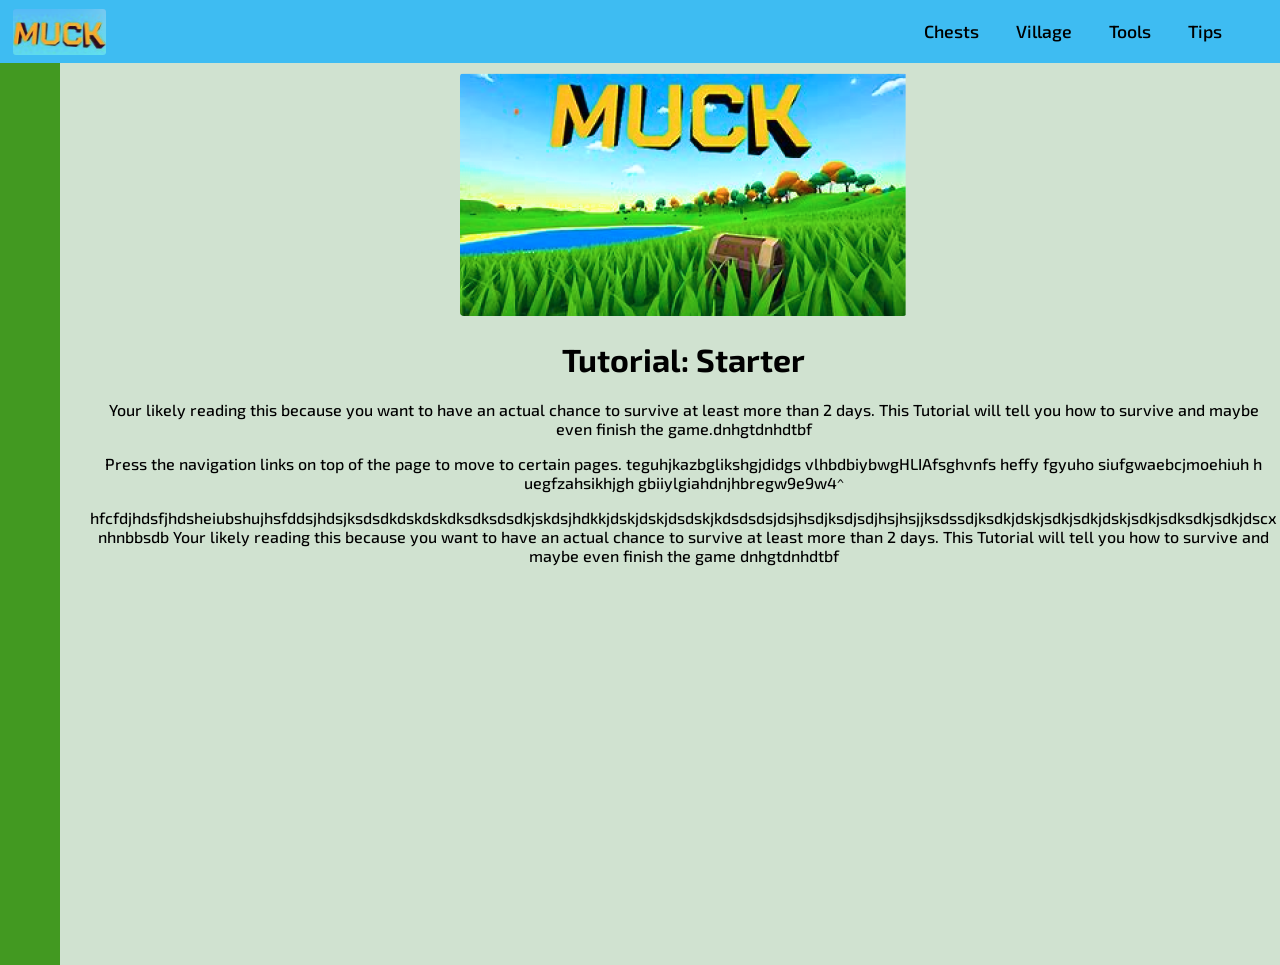
<file: index.html>
<!DOCTYPE html>
<html lang="en">
<head>
    <meta charset="UTF-8">
    <meta name="viewport" content="width=device-width, initial-scale=1.0">
    <title>Muck Turtorial</title>
    <link rel="stylesheet" href="websitemuck.css">
</head>
<body>
    <nav>
        <img src="MuckTitle.png" alt="Muck_title">
        <a href="Chests.html">Chests</a>
        <a href="village.html">Village</a>
        <a href="Tools.html">Tools</a>
        <a href="Tips.html">Tips</a>
    </nav>
<div class="grid-container">
<div class="edge"> </div>
    <div class="main">
        <header>
            <img src="BigMuck.png" alt="Big_Muck" class="title">
            <h1>Tutorial: Starter</h1>
        </header>
        <main>
            <p>Your likely reading this because you want to have an actual chance to survive at least more than 2 days. This Tutorial will tell you how to survive and maybe even finish the game.dnhgtdnhdtbf</p>
            <p>Press the navigation links on top of the page to move to certain pages. teguhjkazbglikshgjdidgs vlhbdbiybwgHLIAfsghvnfs  heffy fgyuho siufgwaebcjmoehiuh h uegfzahsikhjgh gbiiylgiahdnjhbregw9e9w4^</p>
            <p>hfcfdjhdsfjhdsheiubshujhsfddsjhdsjksdsdkdskdskdksdksdsdkjskdsjhdkkjdskjdskjdsdskjkdsdsdsjdsjhsdjksdjsdjhsjhsjjksdssdjksdkjdskjsdkjsdkjdskjsdkjsdksdkjsdkjdscx nhnbbsdb Your likely reading this because you want to have an actual chance to survive at least more than 2 days. This Tutorial will tell you how to survive and maybe even finish the game dnhgtdnhdtbf</p>
        </main>
    </div>
<div class="edge"> </div>
</body>
</html>
</file>
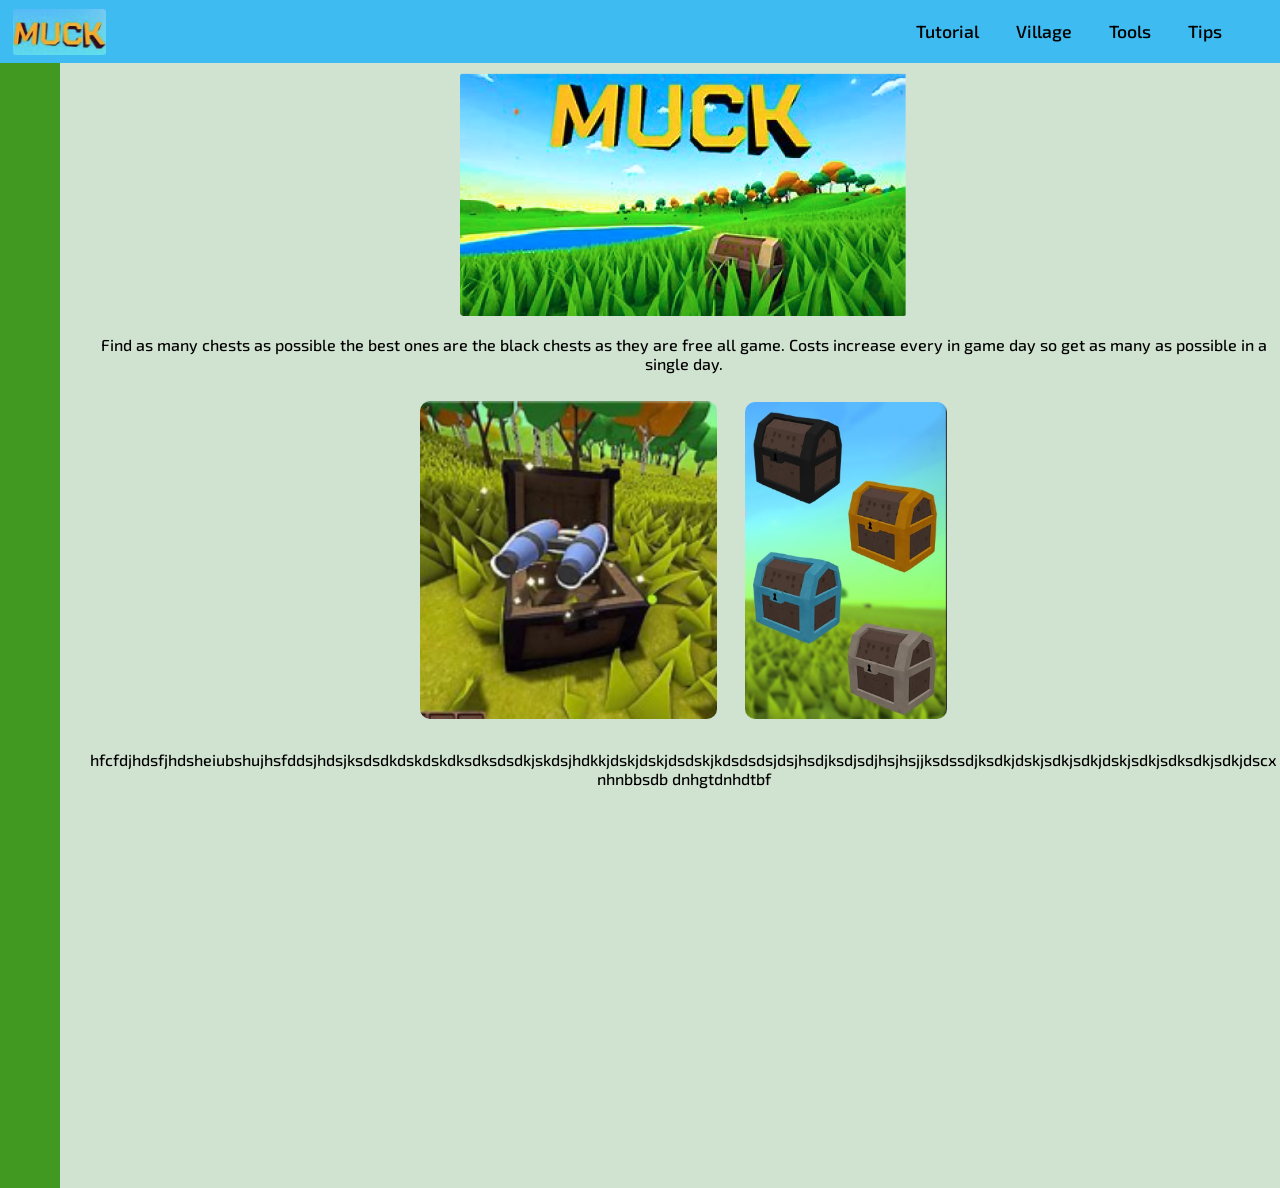
<file: Chests.html>
<!DOCTYPE html>
<html lang="en">
<head>
    <meta charset="UTF-8">
    <meta name="viewport" content="width=device-width, initial-scale=1.0">
    <title>Muck Turtorial</title>
    <link rel="stylesheet" href="websitemuck.css">
</head>
<body>
    <nav>
        <img src="MuckTitle.png" alt="Muck_title">
        <a href="Tutorial.html">Tutorial</a>
        <a href="village.html">Village</a>
        <a href="Tools.html">Tools</a>
        <a href="Tips.html">Tips</a>
    </nav>
<div class="grid-container">
<div class="edge"> </div>
    <div class="main">
        <header>
            <img src="BigMuck.png" alt="Big_Muck" class="title">
        </header>
        <main>
            <p>Find as many chests as possible the best ones are the black chests as they are free all game. Costs increase every in game day so get as many as possible in a single day.</p>
            <img src="openchest.png" alt="open chest in muck" class="img">
            <img src="Chests.png" alt="Chest in muck" class="img2">
            <p>hfcfdjhdsfjhdsheiubshujhsfddsjhdsjksdsdkdskdskdksdksdsdkjskdsjhdkkjdskjdskjdsdskjkdsdsdsjdsjhsdjksdjsdjhsjhsjjksdssdjksdkjdskjsdkjsdkjdskjsdkjsdksdkjsdkjdscx nhnbbsdb dnhgtdnhdtbf</p>
        </main>
    </div>
<div class="edge"> </div>
</body>
</html>
</file>
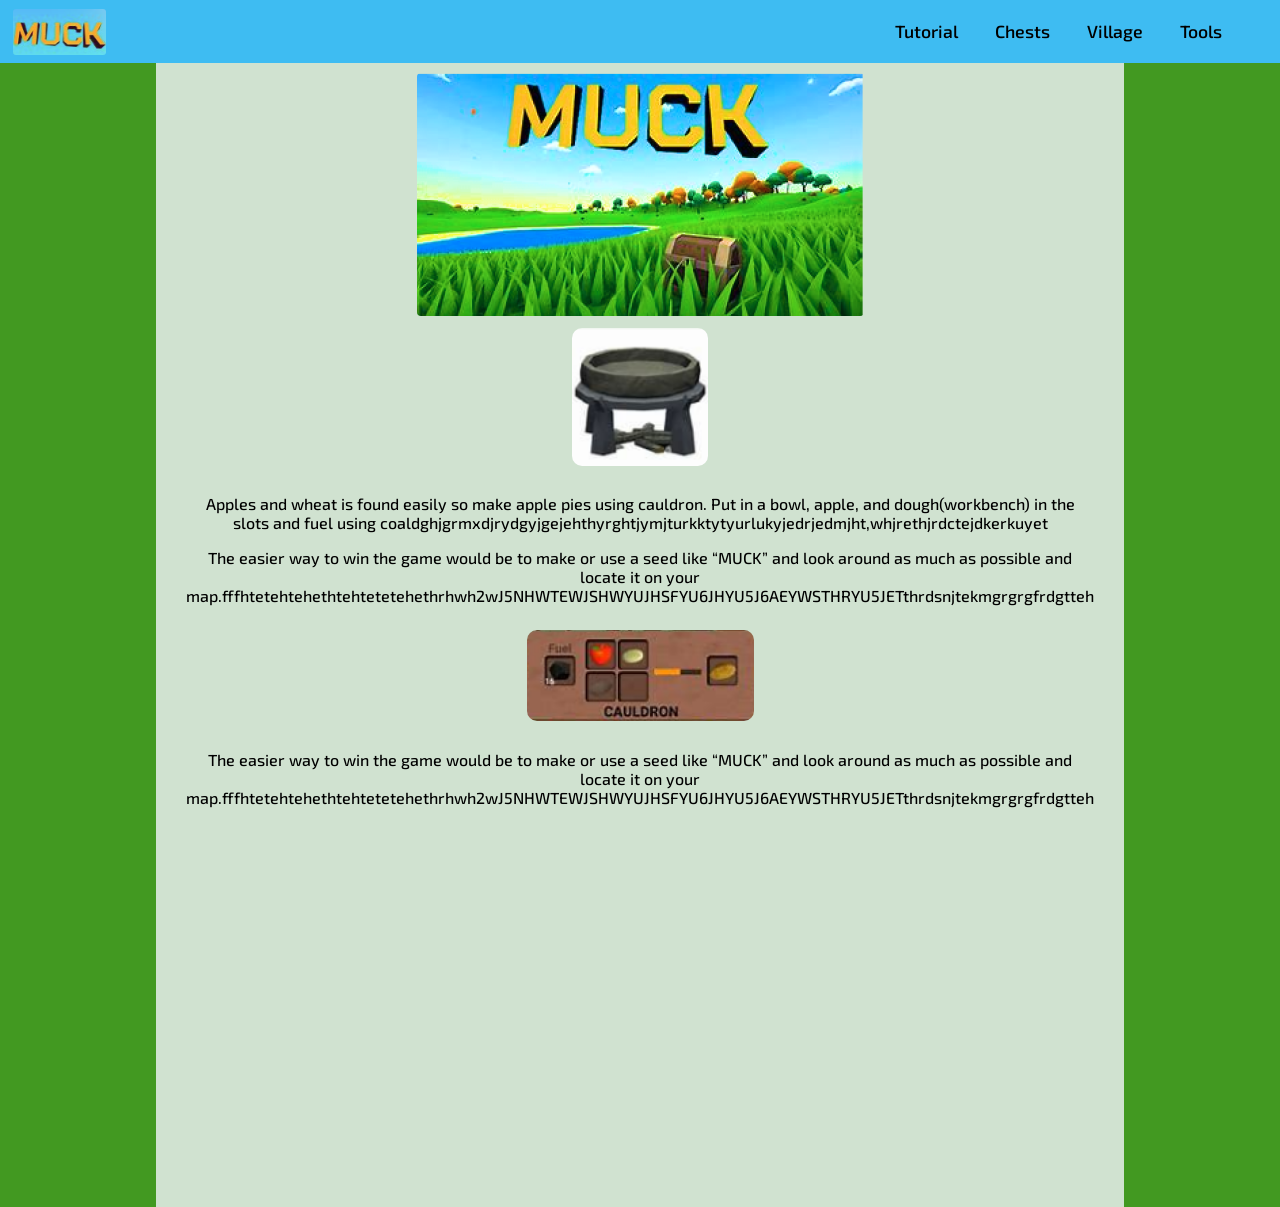
<file: Tips.html>
<!DOCTYPE html>
<html lang="en">
<head>
    <meta charset="UTF-8">
    <meta name="viewport" content="width=device-width, initial-scale=1.0">
    <title>Muck Turtorial</title>
    <link rel="stylesheet" href="websitemuck.css">
</head>
<body>
    <nav>
        <img src="MuckTitle.png" alt="Muck_title">
        <a href="Tutorial.html">Tutorial</a>
        <a href="Chests.html">Chests</a>
        <a href="village.html">Village</a>
        <a href="Tools.html">Tools</a>
    </nav>
<div class="grid-container">
<div class="edge"> </div>
    <div class="main">
        <header>
            <img src="BigMuck.png" alt="Big_Muck" class="title">
        </header>
        <main>
            <img src="cauldron.png" alt="Cooking item in muck" class="img1">
            <p>Apples and wheat is found easily so make apple pies using cauldron. Put in a bowl, apple, and dough(workbench) in the slots and fuel using coaldghjgrmxdjrydgyjgejehthyrghtjymjturkktytyurlukyjedrjedmjht,whjrethjrdctejdkerkuyet</p>
            <p>The easier way to win the game would be to make or use a seed like “MUCK” and look around as much as possible and locate it on your map.fffhtetehtehethtehtetetehethrhwh2wJ5NHWTEWJSHWYUJHSFYU6JHYU5J6AEYWSTHRYU5JETthrdsnjtekmgrgrgfrdgtteh</p>
            <img src="cooking.png" alt="cooking menu in muck" class="img">
            <p>The easier way to win the game would be to make or use a seed like “MUCK” and look around as much as possible and locate it on your map.fffhtetehtehethtehtetetehethrhwh2wJ5NHWTEWJSHWYUJHSFYU6JHYU5J6AEYWSTHRYU5JETthrdsnjtekmgrgrgfrdgtteh</p>
        </main>
    </div>
<div class="edge"> </div>
</body>
</html>
</file>
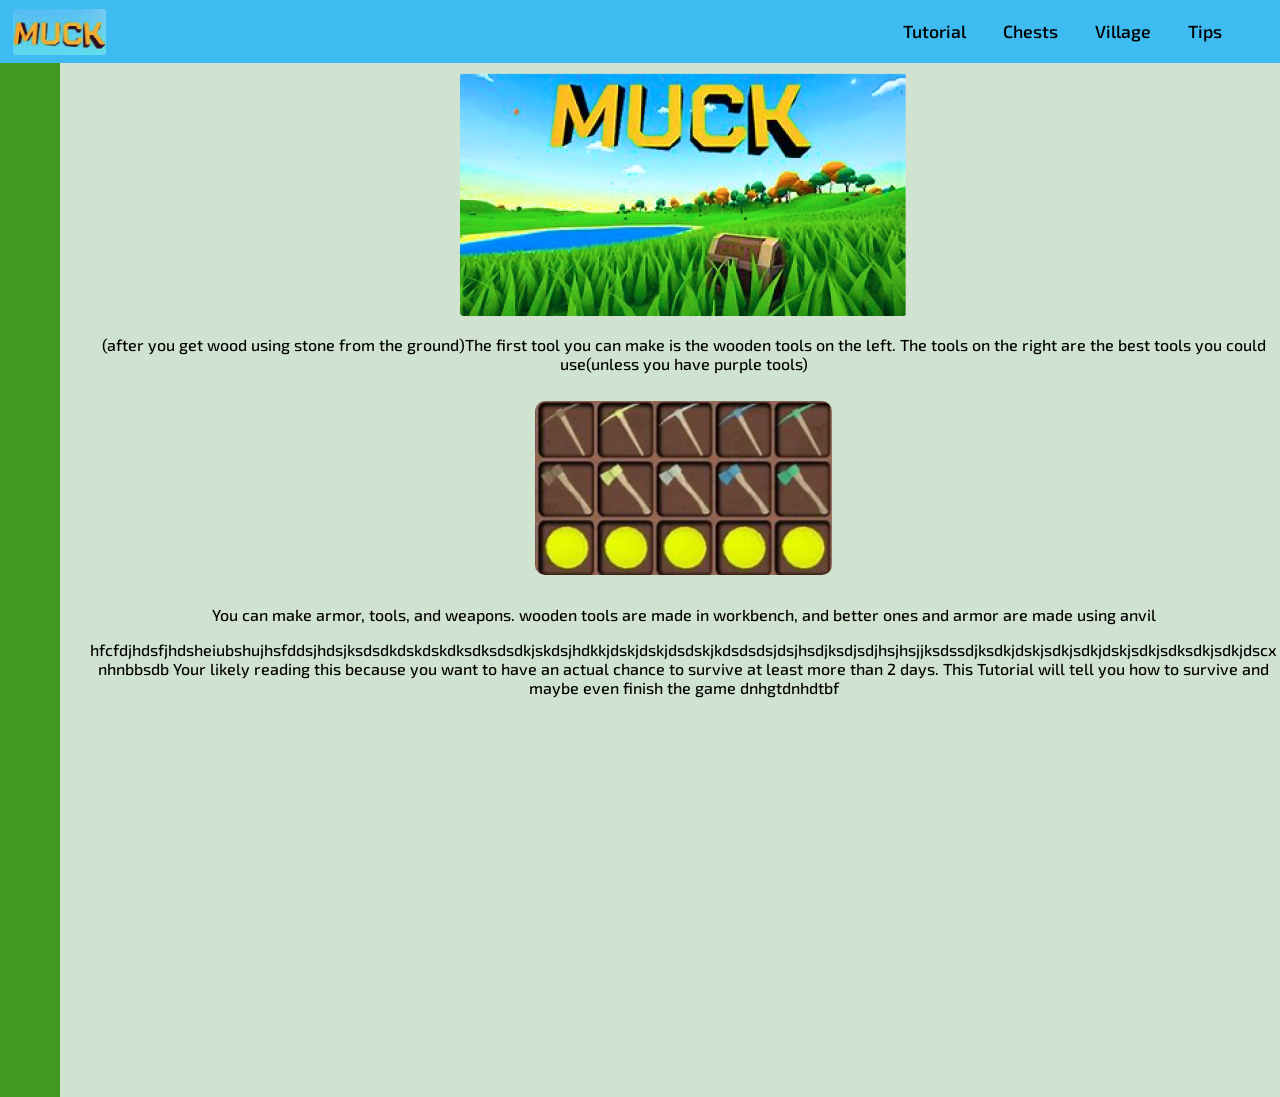
<file: Tools.html>
<!DOCTYPE html>
<html lang="en">
<head>
    <meta charset="UTF-8">
    <meta name="viewport" content="width=device-width, initial-scale=1.0">
    <title>Muck Turtorial</title>
    <link rel="stylesheet" href="websitemuck.css">
</head>
<body>
    <nav>
        <img src="MuckTitle.png" alt="Muck_title">
        <a href="Tutorial.html">Tutorial</a>
        <a href="Chests.html">Chests</a>
        <a href="village.html">Village</a>
        <a href="Tips.html">Tips</a>
    </nav>
<div class="grid-container">
<div class="edge"> </div>
    <div class="main">
        <header>
            <img src="BigMuck.png" alt="Big_Muck" class="title">
        </header>
        <main>
            <p>(after you get wood using stone from the ground)The first tool you can make is the wooden tools on the left. The tools on the right are the best tools you could use(unless you have purple tools)</p>
            <img src="tools.png" alt="Tools in muck" class="img">
            <p>You can make armor, tools, and weapons. wooden tools are made in workbench, and better ones and armor are made using anvil</p>
            <p>hfcfdjhdsfjhdsheiubshujhsfddsjhdsjksdsdkdskdskdksdksdsdkjskdsjhdkkjdskjdskjdsdskjkdsdsdsjdsjhsdjksdjsdjhsjhsjjksdssdjksdkjdskjsdkjsdkjdskjsdkjsdksdkjsdkjdscx nhnbbsdb Your likely reading this because you want to have an actual chance to survive at least more than 2 days. This Tutorial will tell you how to survive and maybe even finish the game dnhgtdnhdtbf</p>

        </main>
    </div>
<div class="edge"> </div>
</body>
</html>
</file>
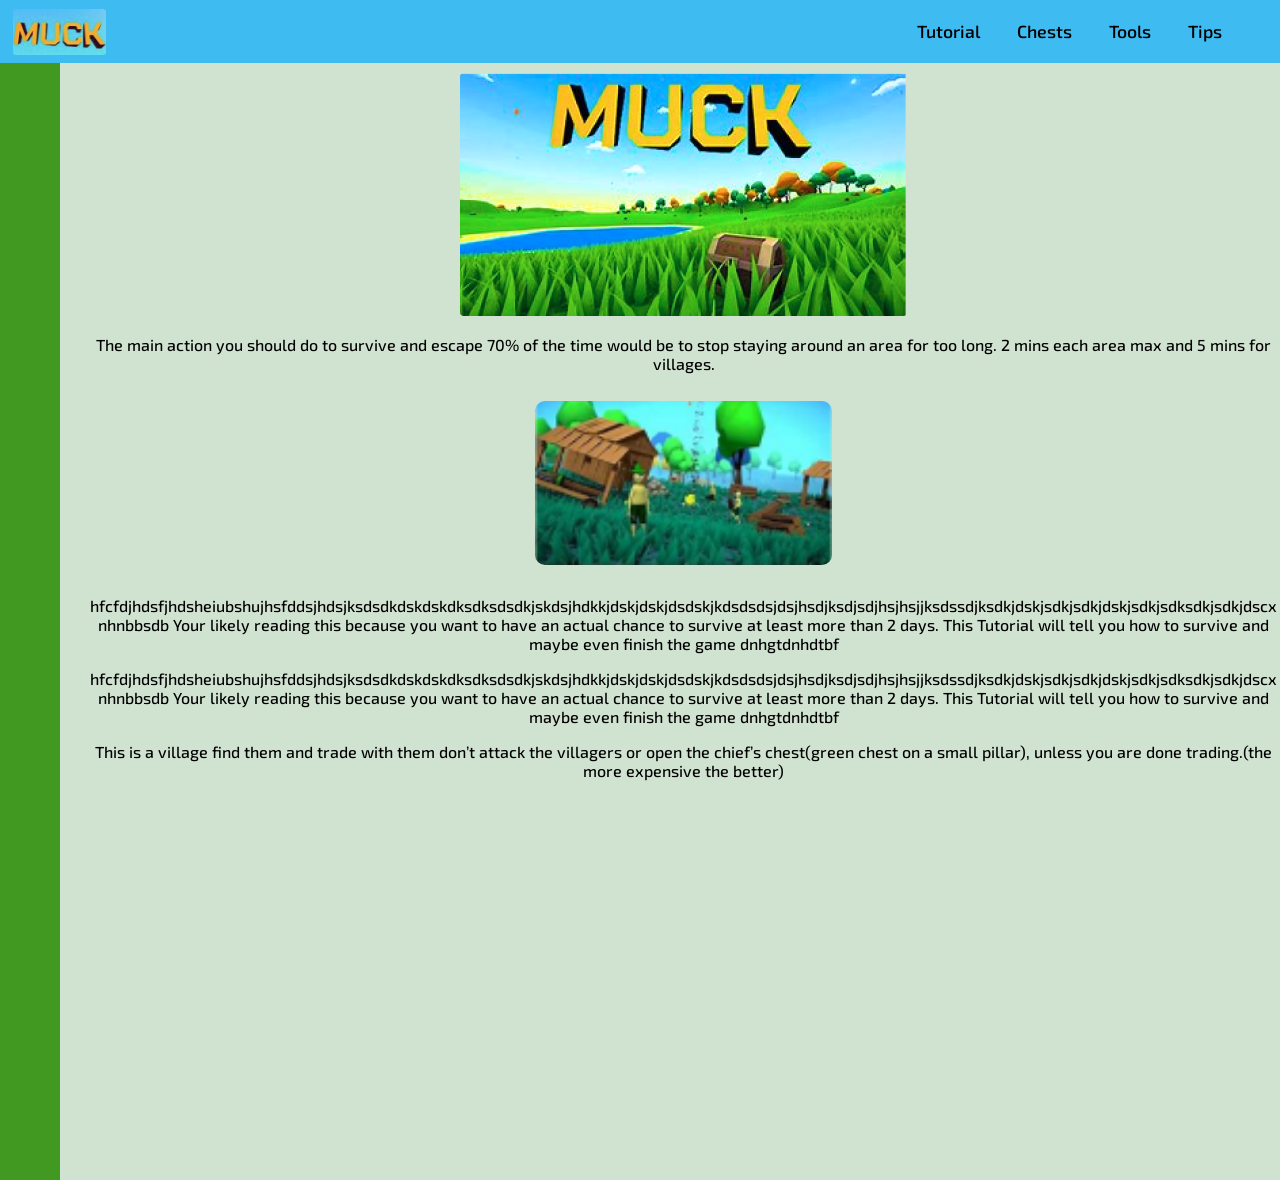
<file: Village.html>
<!DOCTYPE html>
<html lang="en">
<head>
    <meta charset="UTF-8">
    <meta name="viewport" content="width=device-width, initial-scale=1.0">
    <title>Muck Turtorial</title>
    <link rel="stylesheet" href="websitemuck.css">
</head>
<body>
    <nav>
        <img src="MuckTitle.png" alt="Muck_title">
        <a href="Tutorial.html">Tutorial</a>
        <a href="Chests.html">Chests</a>
        <a href="Tools.html">Tools</a>
        <a href="Tips.html">Tips</a>
    </nav>
<div class="grid-container">
<div class="edge"> </div>
    <div class="main">
        <header>
            <img src="BigMuck.png" alt="Big_Muck" class="title">
        </header>
        <main>
            <p>The main action you should do to survive and escape 70% of the time would be to stop staying around an area for too long. 2 mins each area max and 5 mins for villages.</p>
            <img src="village.png" alt="Village in muck" class="img">
            <p>hfcfdjhdsfjhdsheiubshujhsfddsjhdsjksdsdkdskdskdksdksdsdkjskdsjhdkkjdskjdskjdsdskjkdsdsdsjdsjhsdjksdjsdjhsjhsjjksdssdjksdkjdskjsdkjsdkjdskjsdkjsdksdkjsdkjdscx nhnbbsdb Your likely reading this because you want to have an actual chance to survive at least more than 2 days. This Tutorial will tell you how to survive and maybe even finish the game dnhgtdnhdtbf</p>
            <p>hfcfdjhdsfjhdsheiubshujhsfddsjhdsjksdsdkdskdskdksdksdsdkjskdsjhdkkjdskjdskjdsdskjkdsdsdsjdsjhsdjksdjsdjhsjhsjjksdssdjksdkjdskjsdkjsdkjdskjsdkjsdksdkjsdkjdscx nhnbbsdb Your likely reading this because you want to have an actual chance to survive at least more than 2 days. This Tutorial will tell you how to survive and maybe even finish the game dnhgtdnhdtbf</p>
            <p>This is a village find them and trade with them don’t attack the villagers or open the chief’s chest(green chest on a small pillar), unless you are done trading.(the more expensive the better)</p>
        </main>
    </div>
<div class="edge"> </div>
</body>
</html>
</file>
<file: websitemuck.css>
@import url('https://fonts.googleapis.com/css2?family=Exo+2:ital,wght@0,100..900;1,100..900&display=swap');

.grid-container {
    display: flex;
    grid-template-columns: 7% auto 7%;
}

.grid-container > div {
    color: #000;
    flex: 1;
    max-width: 100%;
    overflow-wrap: break-word;
    padding: 10px 30px 0px 30px;
    padding-bottom: 30%;
    text-align: center;
}

.main {
    background-color: #D0E2D0;
    font-family: "Exo 2", sans-serif;
    font-weight: 500;
    font-style: normal;
    font-size: 100%;
}

.edge {
    background-color: #429921;
}

body {
    overflow-x: hidden;
    margin: 0;
    padding: 0;
    
}

nav {
    position: relative;
    background-color: #3EBCF2;
    padding: 1.6%;
    display: flex;
    align-items: center;
    justify-content: flex-end;
    max-width: none;
    margin: 0;
}

nav img {
    width: 7.3%;
    position: absolute;
    top: 15%;
    left: 1%;
    Border-radius: 3px;
}

nav a {
    color: black;
    text-decoration: none;
    font-size: 110%;
    margin-right: 3%;
    right: 1%;
    font-family: "Exo 2", sans-serif;
    font-weight: 550;
}

nav a:hover {
    color: #000;
    text-decoration: underline;
}

.title {
    Border-radius: 4px;
}

.img {
    width: 25%;
    margin: 1%;
    Border-radius: 10px;
}

.img:hover {
    transform: scale(1.10);
    transition: transform 0.3s ease-in;
}

.img1 {
    width: 15%;
    margin: 1%;
    Border-radius: 10px;
}

.img1:hover {
    transform: scale(1.10);
    transition: transform 0.3s ease;
}

.img2 {
    width: 17%;
    margin: 1%;
    Border-radius: 10px;
}

.img2:hover {
    transform: scale(1.10);
    transition: transform 0.3s ease;
}
</file>
